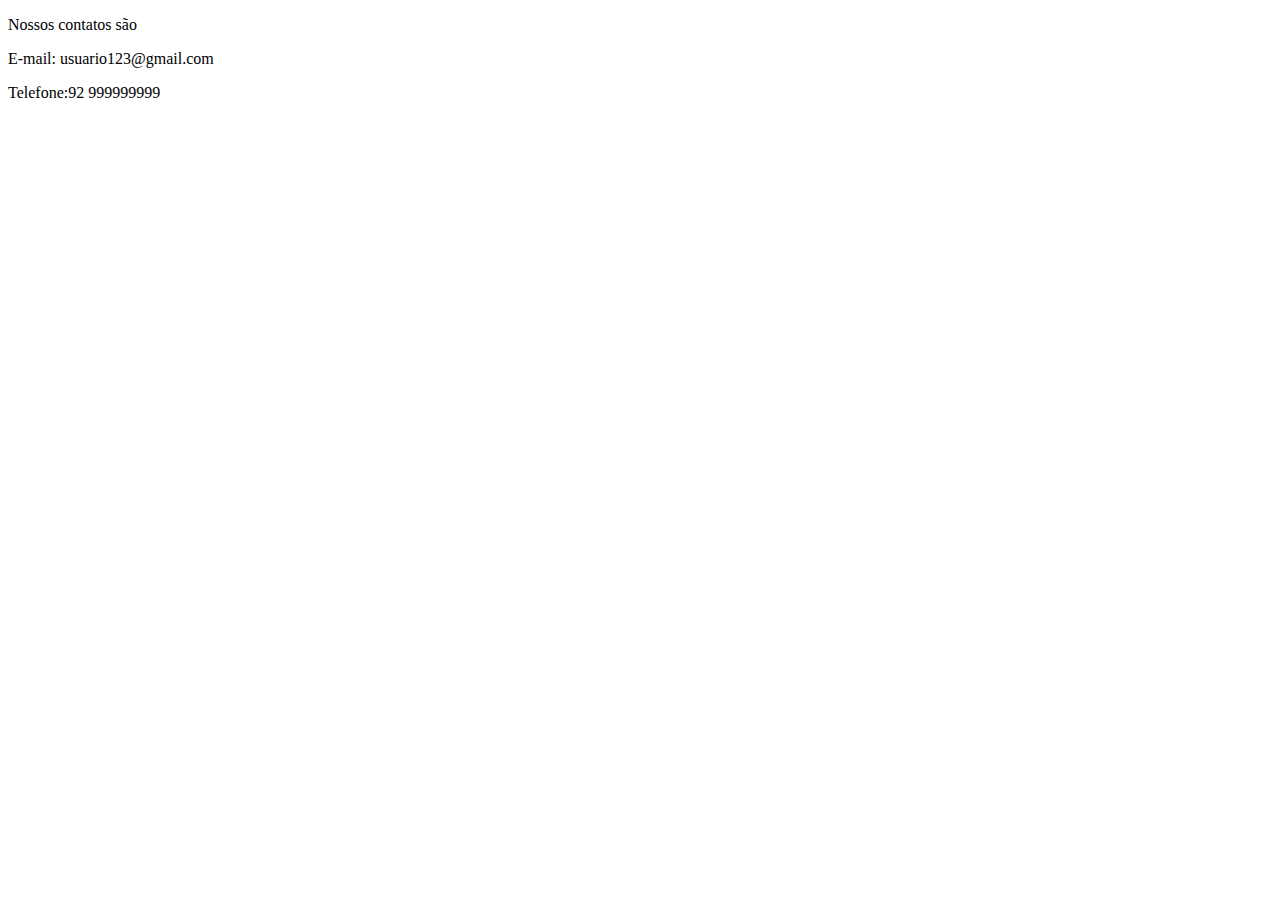
<file: templates/contatos.html>
<!DOCTYPE html>
<html lang="pt-br">
<head>
    <meta charset="UTF-8">
    <meta name="viewport" content="width=device-width, initial-scale=1.0">
    <title>contatos</title>
</head>
<body>
    <p>Nossos contatos são</p>
    <p>E-mail: usuario123@gmail.com</p> 
    <p>Telefone:92 999999999</p>
</body>
</html>
</file>
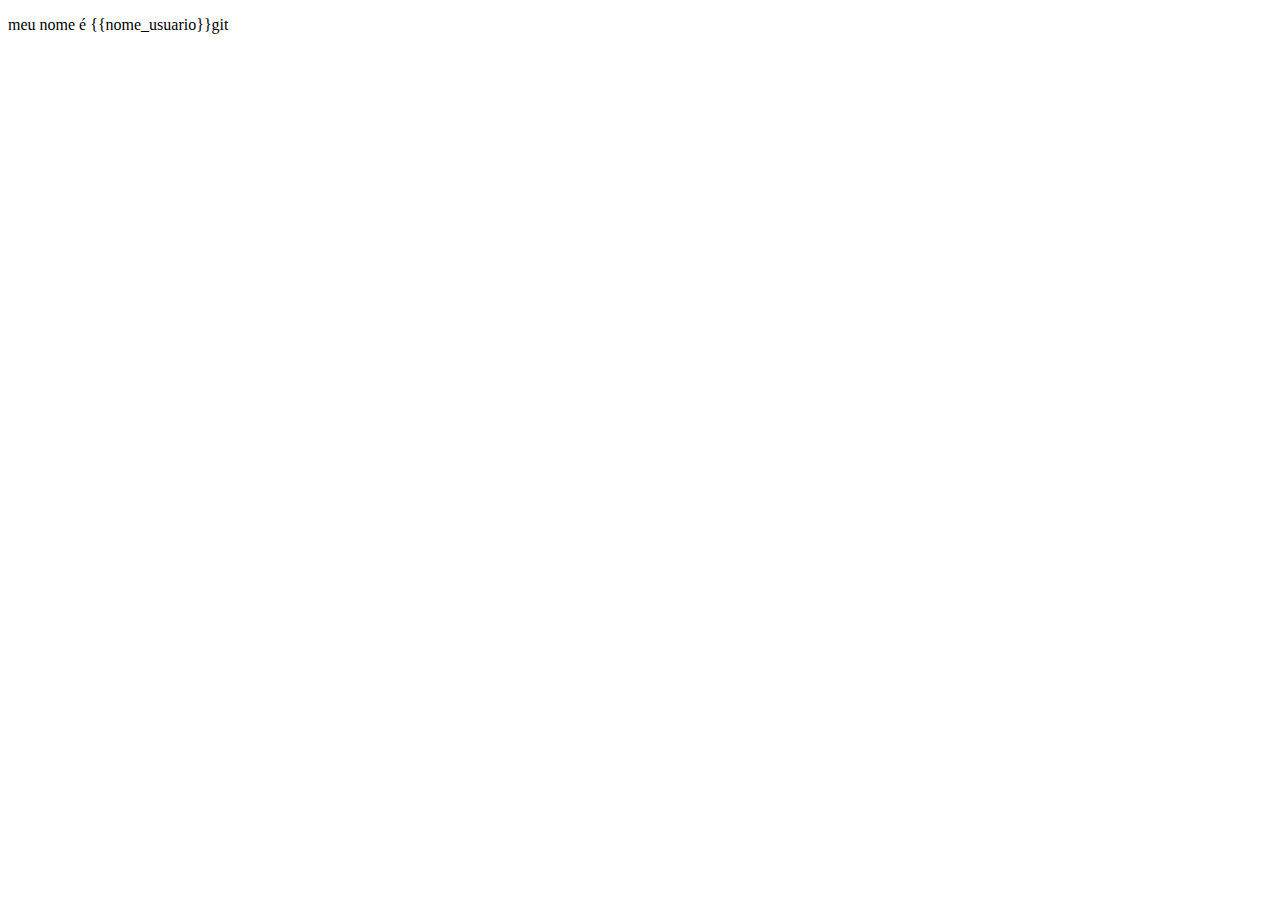
<file: templates/usuarios.html>
<!DOCTYPE html>
<html lang="en">
<head>
    <meta charset="UTF-8">
    <meta name="viewport" content="width=device-width, initial-scale=1.0">
    <title>Perfil do Usuário</title>
</head>
<body>
    <p>meu nome é {{nome_usuario}}git</p>
</body>
</html>
</file>
